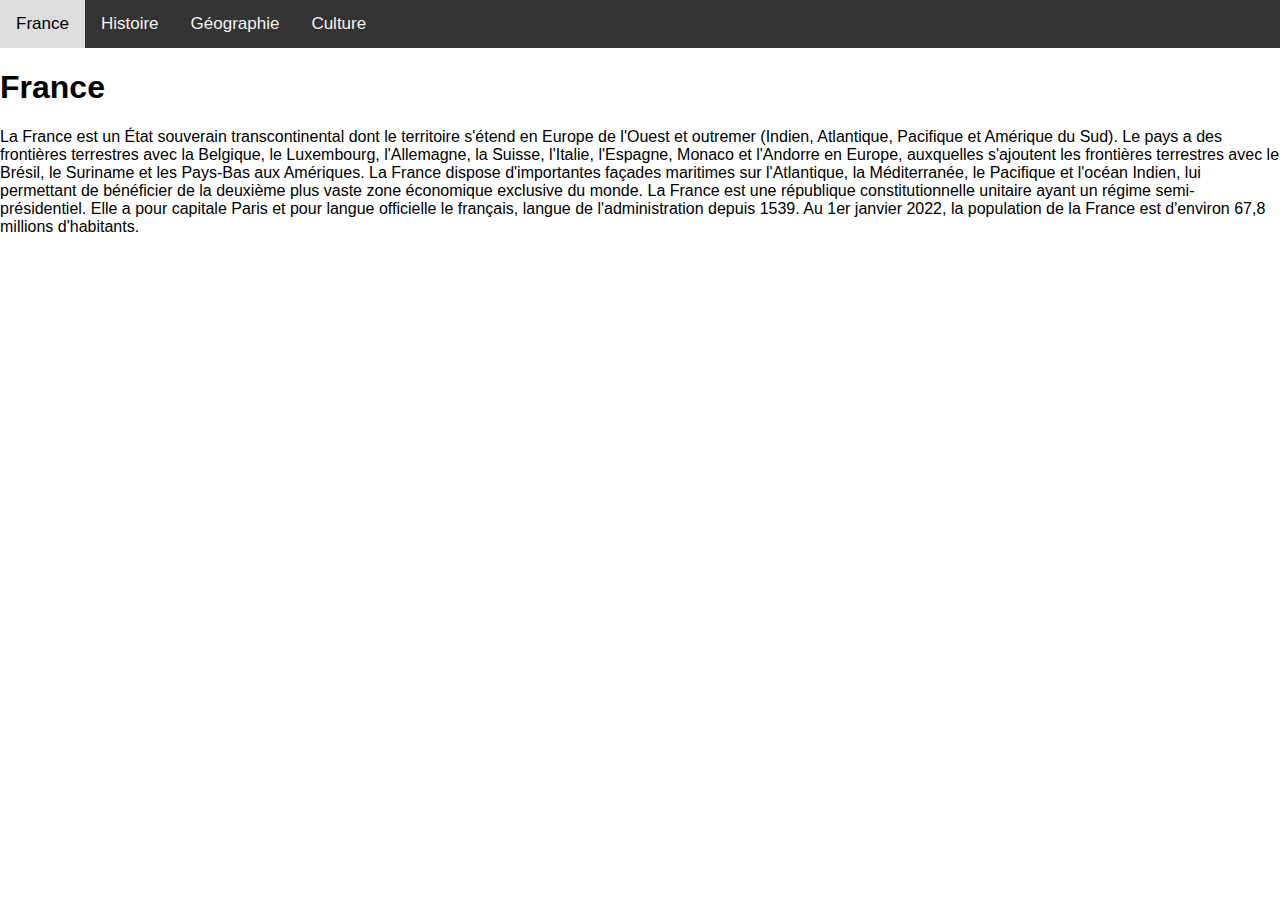
<file: index.html>
<!DOCTYPE html><html><head><meta charset=utf-8><meta name=viewport content="width=device-width,initial-scale=1"><title>seo-friendly-app</title><link href=/static/css/app.0d97d2c4a8888a835c31d5297fb7c7a4.css rel=stylesheet></head><body><div id=app></div><script type=text/javascript src=/static/js/manifest.2ae2e69a05c33dfc65f8.js></script><script type=text/javascript src=/static/js/vendor.d3198b179ec616411752.js></script><script type=text/javascript src=/static/js/app.d2ce258b5a0e70f2d890.js></script></body></html>
</file>
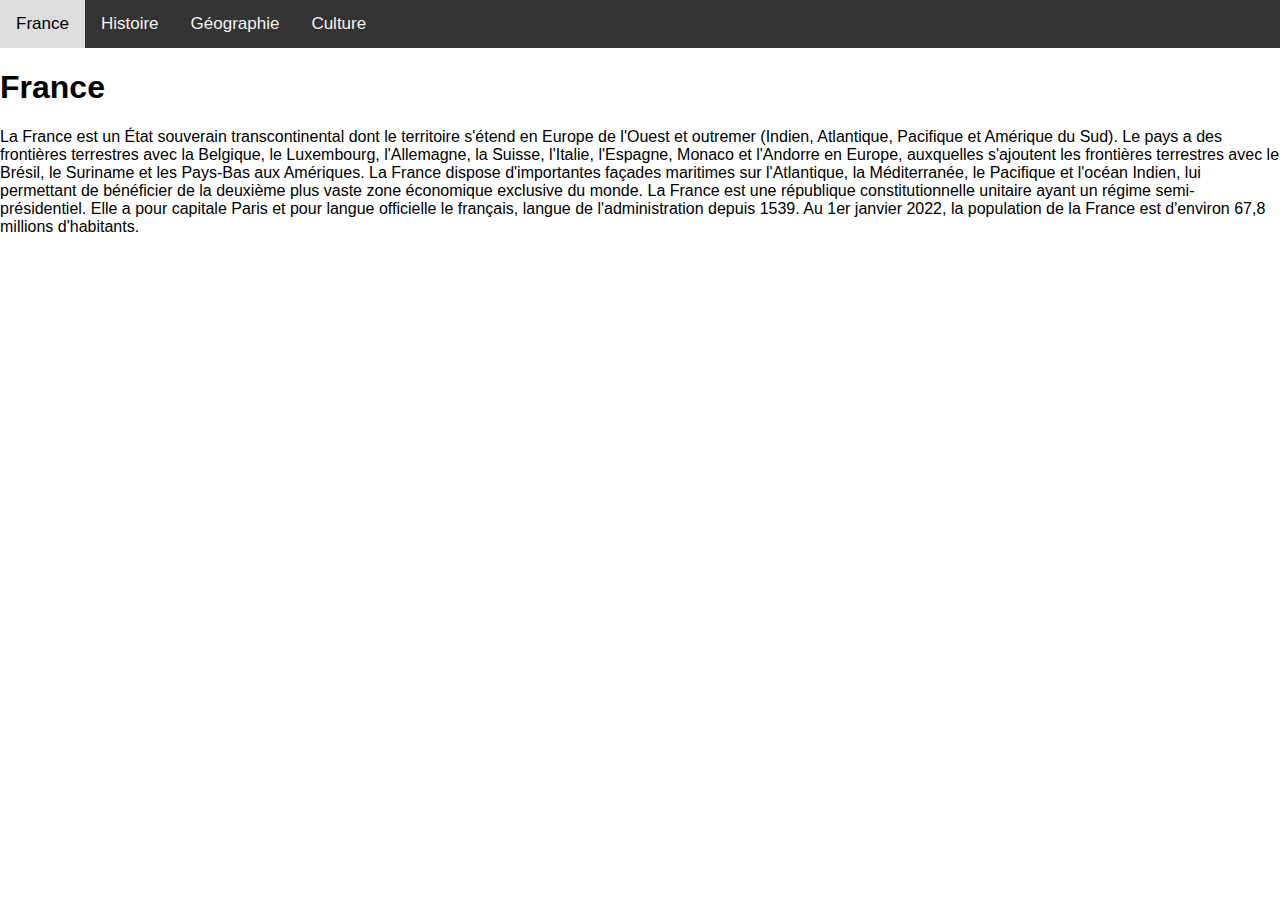
<file: dist-with-rendering/index.html>
<!DOCTYPE html><html><head><meta charset="utf-8"><meta name="viewport" content="width=device-width,initial-scale=1"><title>Description générale de la France</title><link href="/static/css/app.0d97d2c4a8888a835c31d5297fb7c7a4.css" rel="stylesheet"><meta data-vue-meta="1" name="description" content="Devenez incollable sur la France, un pays un nul autre paraeil !!!"></head><body><div id="app"><div class="topnav"><div id="navbarColor01" class="collapse navbar-collapse"><a href="#/" aria-current="page" class="nav-link router-link-exact-active router-link-active">France</a> <a href="#/histoire" class="nav-link">Histoire</a> <a href="#/geographie" class="nav-link">Géographie</a> <a href="#/culture" class="nav-link">Culture</a></div></div> <div data-v-ea22b64a="" class="france"><h1 data-v-ea22b64a="">France</h1>
La France est un État souverain transcontinental dont le territoire s'étend en Europe de l'Ouest et outremer (Indien, Atlantique, Pacifique et Amérique du Sud). Le pays a des frontières terrestres avec la Belgique, le Luxembourg, l'Allemagne, la Suisse, l'Italie, l'Espagne, Monaco et l'Andorre en Europe, auxquelles s'ajoutent les frontières terrestres avec le Brésil, le Suriname et les Pays-Bas aux Amériques. La France dispose d'importantes façades maritimes sur l'Atlantique, la Méditerranée, le Pacifique et l'océan Indien, lui permettant de bénéficier de la deuxième plus vaste zone économique exclusive du monde.
La France est une république constitutionnelle unitaire ayant un régime semi-présidentiel. Elle a pour capitale Paris et pour langue officielle le français, langue de l'administration depuis 1539. Au 1er janvier 2022, la population de la France est d'environ 67,8 millions d'habitants.
  </div></div><script type="text/javascript" src="/static/js/manifest.2ae2e69a05c33dfc65f8.js"></script><script type="text/javascript" src="/static/js/vendor.d3198b179ec616411752.js"></script><script type="text/javascript" src="/static/js/app.d2ce258b5a0e70f2d890.js"></script></body></html>
</file>
<file: static/css/app.0d97d2c4a8888a835c31d5297fb7c7a4.css>
body{margin:0;font-family:Arial,Helvetica,sans-serif}.topnav{overflow:hidden;background-color:#333}.topnav a{float:left;color:#f2f2f2;text-align:center;padding:14px 16px;text-decoration:none;font-size:17px}.topnav a:hover{background-color:#ddd;color:#000}.topnav a.active{background-color:#04aa6d;color:#fff}
/*# sourceMappingURL=app.0d97d2c4a8888a835c31d5297fb7c7a4.css.map */
</file>
